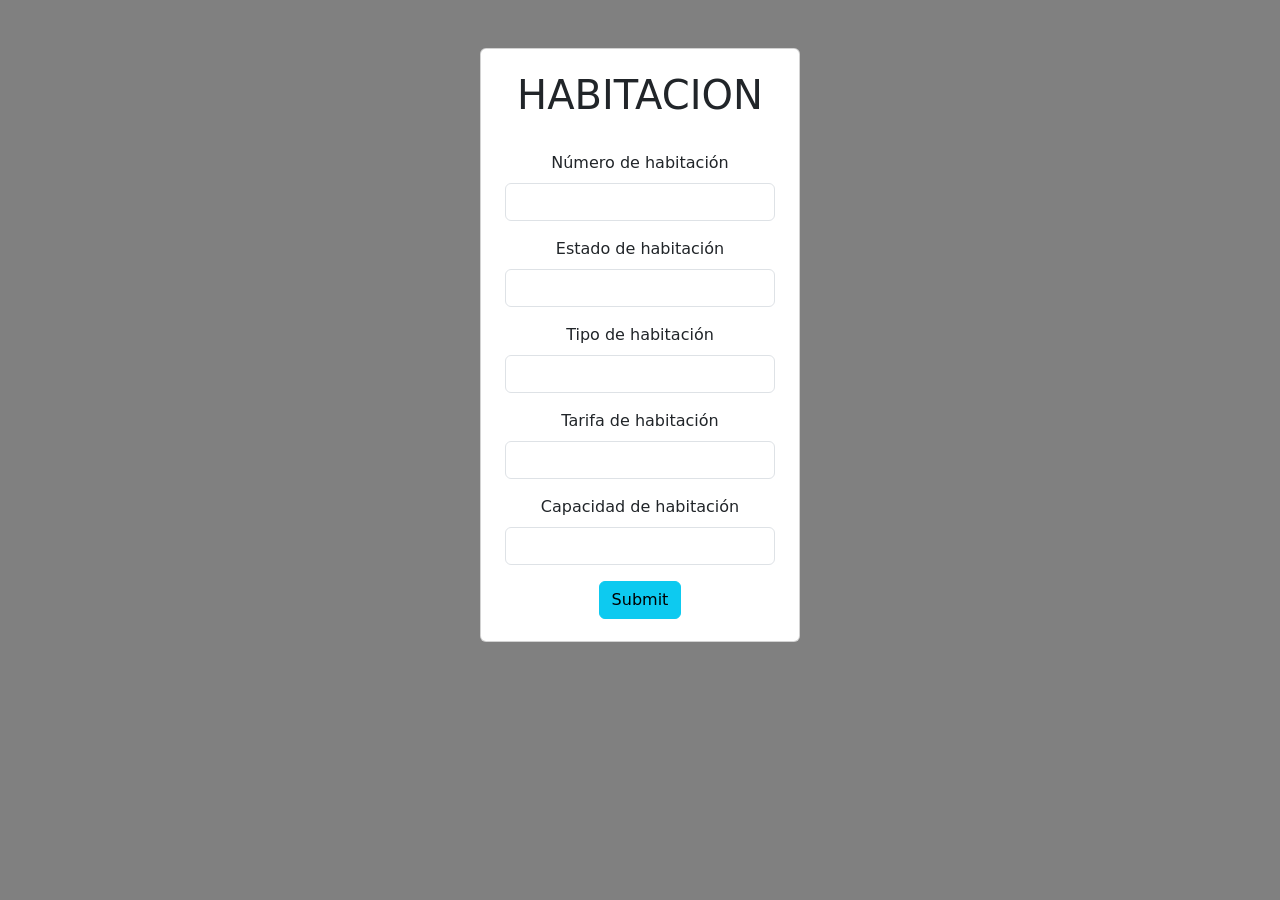
<file: templeates/habitacion.html>
<!doctype html>
<html lang="en">

<head>
  <title>Habitacion</title>
  <meta charset="utf-8">
  <meta name="viewport" content="width=device-width, initial-scale=1, shrink-to-fit=no">
  <link href="https://cdn.jsdelivr.net/npm/bootstrap@5.2.1/dist/css/bootstrap.min.css" rel="stylesheet"
    integrity="sha384-iYQeCzEYFbKjA/T2uDLTpkwGzCiq6soy8tYaI1GyVh/UjpbCx/TYkiZhlZB6+fzT" crossorigin="anonymous">
</head>
<body style="background-color: gray; color: white;">
    <form class="form form-control was-validate container card w-25 mt-5 text-center" action="" method="post">
        <h1 class="mt-3">HABITACION</h1>
        <div class="container mt-4">
            <label for="" class="form-label">Número de habitación</label>
            <input type="text" class="form-control" id="" value="" required>
        </div>
        <div class="container mt-3">
            <label for="" class="form-label">Estado de habitación</label>
            <input type="text" class="form-control" id="" value="" required>
        </div>
        <div class="container mt-3">
            <label for="" class="form-label">Tipo de habitación</label>
            <input type="text" class="form-control" id="" value="" required>
        </div>
        <div class="container mt-3">
            <label for="" class="form-label">Tarifa de habitación</label>
            <input type="text" class="form-control" id="" value="" required>
        </div>
        <div class="container mt-3">
            <label for="" class="form-label">Capacidad de habitación</label>
            <input type="text" class="form-control" id="" value="" required>
        </div>
        <div class="container mt-3">
            <input type="submit" class="btn btn-info mb-3"></input>
        </div>
    </form>
</body>
<script src="https://cdn.jsdelivr.net/npm/@popperjs/core@2.11.6/dist/umd/popper.min.js"
integrity="sha384-oBqDVmMz9ATKxIep9tiCxS/Z9fNfEXiDAYTujMAeBAsjFuCZSmKbSSUnQlmh/jp3" crossorigin="anonymous">
</script>
<script src="https://cdn.jsdelivr.net/npm/bootstrap@5.2.1/dist/js/bootstrap.min.js"
integrity="sha384-7VPbUDkoPSGFnVtYi0QogXtr74QeVeeIs99Qfg5YCF+TidwNdjvaKZX19NZ/e6oz" crossorigin="anonymous">
</script>

</html>
</file>
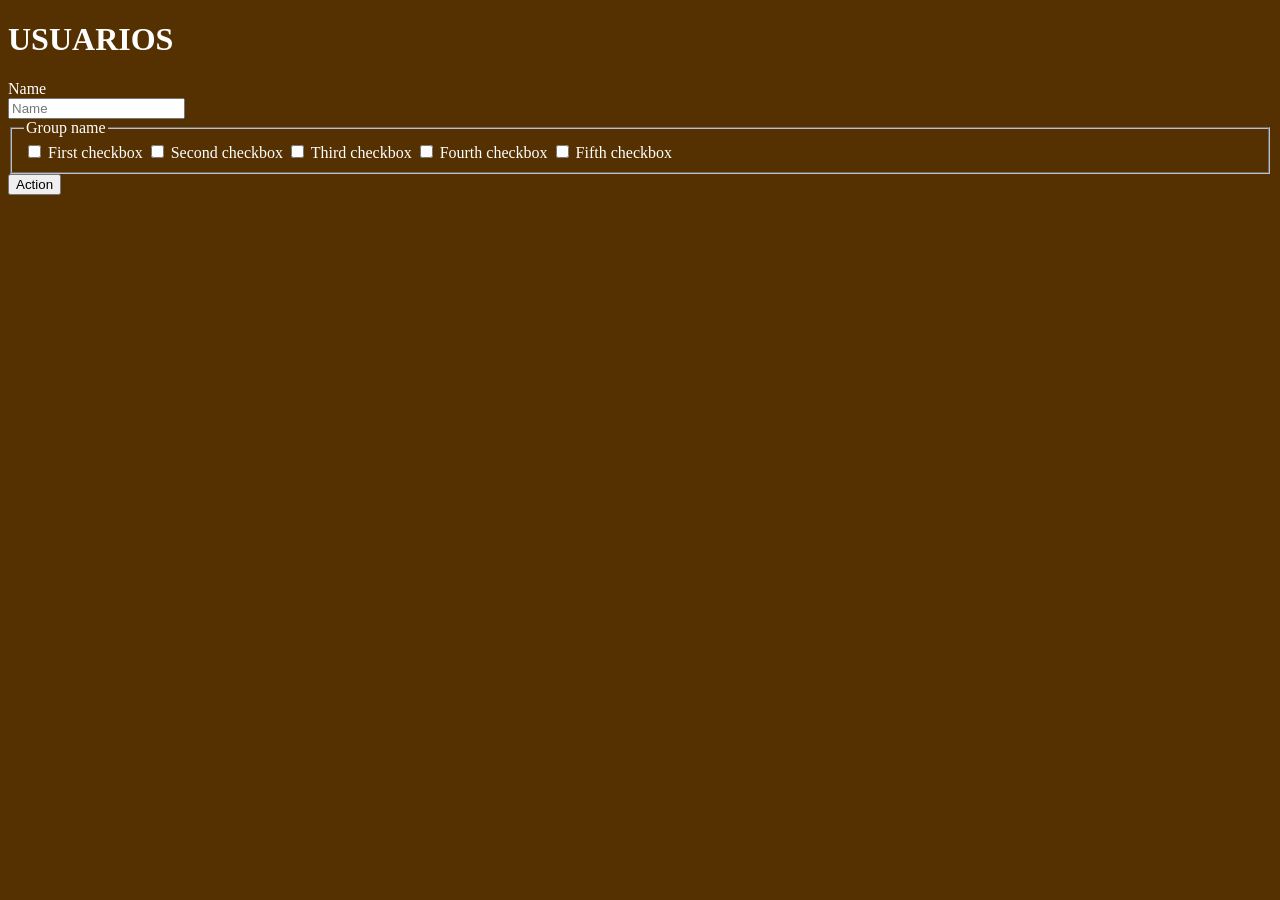
<file: templeates/usuario.html>
<!DOCTYPE html>
<html lang="en">
<head>
    <meta charset="UTF-8">
    <meta name="viewport" content="width=device-width, initial-scale=1.0">
    <title>Usuarios</title>
</head>
<body style="background-color: rgb(85, 48, 0); color: white;">
    <div class="container col-6"></div>
        <h1>USUARIOS</h1>
        <form  action="" method="post">
            <div class="mb-3 row">
                <label for="inputName" class="col-4 col-form-label">Name</label>
                <div class="col-8">
                    <input type="text" class="form-control" name="inputName" id="inputName" placeholder="Name">
                </div>
            </div>
            <fieldset class="mb-3 row">
                <legend class="col-form-legend col-4">Group name</legend>
                <div class="col-8">
                    <div class="list-group">
                        <label class="list-group-item">
                          <input class="form-check-input me-1" type="checkbox" value="">
                          First checkbox
                        </label>
                        <label class="list-group-item">
                          <input class="form-check-input me-1" type="checkbox" value="">
                          Second checkbox
                        </label>
                        <label class="list-group-item">
                          <input class="form-check-input me-1" type="checkbox" value="">
                          Third checkbox
                        </label>
                        <label class="list-group-item">
                          <input class="form-check-input me-1" type="checkbox" value="">
                          Fourth checkbox
                        </label>
                        <label class="list-group-item">
                          <input class="form-check-input me-1" type="checkbox" value="">
                          Fifth checkbox
                        </label>
                      </div>
                </div>
            </fieldset>
            <div class="mb-3 row">
                <div class="offset-sm-4 col-sm-8">
                    <button type="submit" class="btn btn-primary">Action</button>
                </div>
            </div>
        </form>
    </div>
</body>
</html>
</file>
